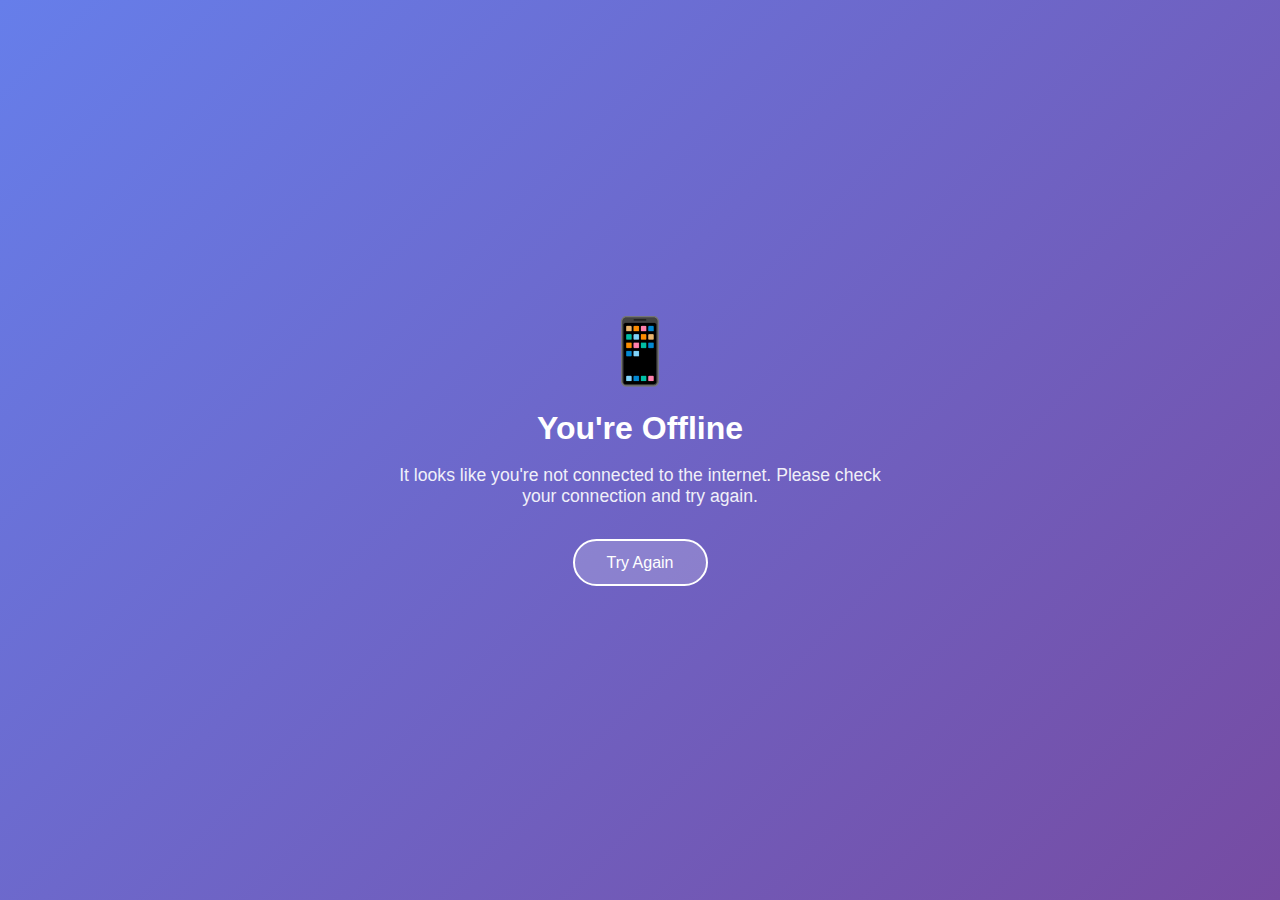
<file: offline.html>
<!DOCTYPE html>
<html lang="en">
<head>
    <meta charset="UTF-8">
    <meta name="viewport" content="width=device-width, initial-scale=1.0">
    <title>Offline - Amaljith Kuttamath</title>
    <style>
        body {
            font-family: -apple-system, BlinkMacSystemFont, 'Segoe UI', Roboto, sans-serif;
            background: linear-gradient(135deg, #667eea 0%, #764ba2 100%);
            margin: 0;
            padding: 0;
            height: 100vh;
            display: flex;
            align-items: center;
            justify-content: center;
            color: white;
        }
        .offline-container {
            text-align: center;
            max-width: 500px;
            padding: 2rem;
        }
        .offline-icon {
            font-size: 4rem;
            margin-bottom: 1rem;
        }
        h1 {
            font-size: 2rem;
            margin-bottom: 1rem;
        }
        p {
            font-size: 1.1rem;
            opacity: 0.9;
            margin-bottom: 2rem;
        }
        .retry-btn {
            background: rgba(255, 255, 255, 0.2);
            color: white;
            border: 2px solid white;
            padding: 0.8rem 2rem;
            border-radius: 25px;
            cursor: pointer;
            font-size: 1rem;
            transition: all 0.3s ease;
        }
        .retry-btn:hover {
            background: white;
            color: #667eea;
        }
    </style>
</head>
<body>
    <div class="offline-container">
        <div class="offline-icon">📱</div>
        <h1>You're Offline</h1>
        <p>It looks like you're not connected to the internet. Please check your connection and try again.</p>
        <button class="retry-btn" onclick="window.location.reload()">Try Again</button>
    </div>
</body>
</html>
</file>
